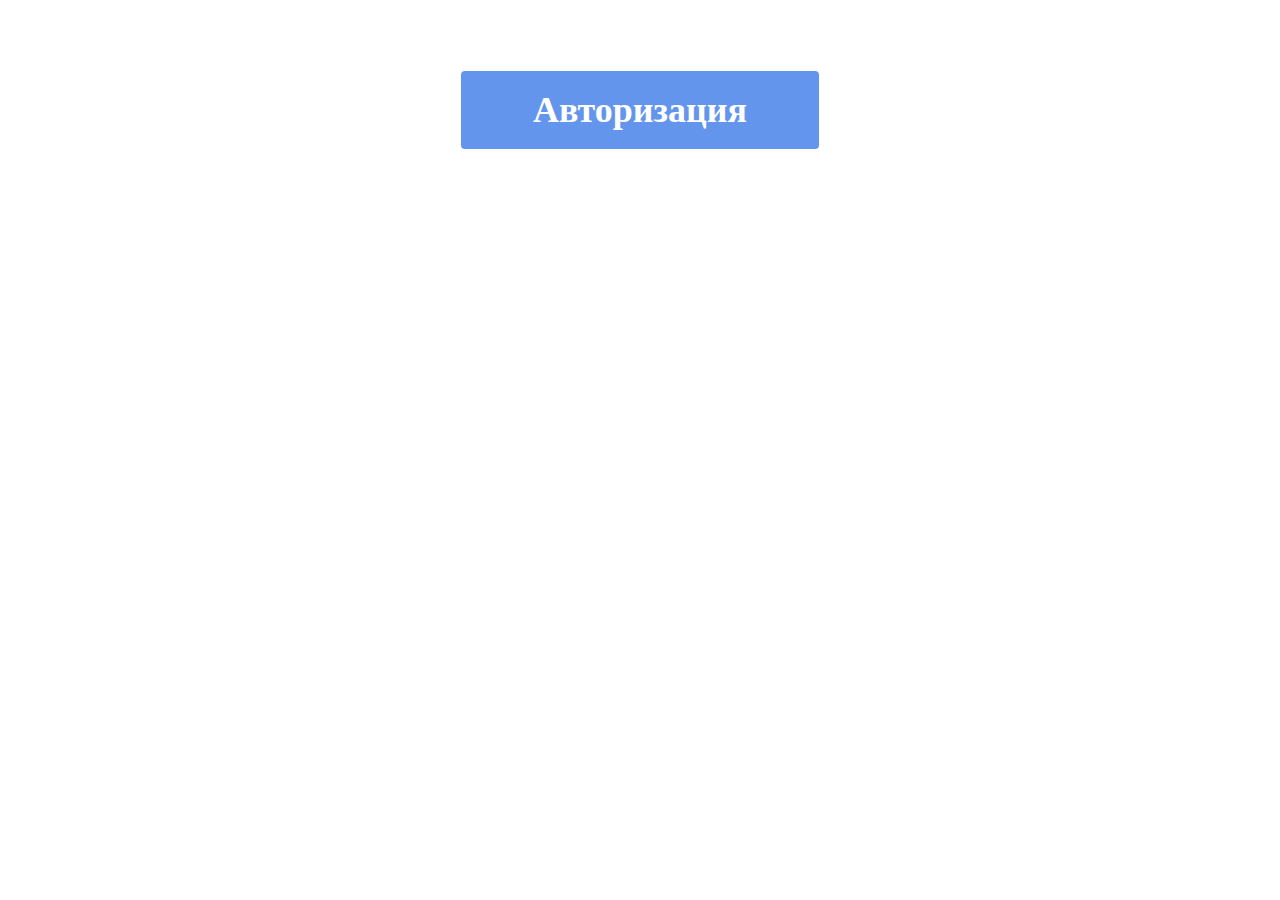
<file: templates/index.html>
<!DOCTYPE html>
<html lang="en">
<head>
    <meta charset="UTF-8">
    <title>Авторизация</title>
    <link type="text/css" href="/static/style.css" rel="stylesheet">
</head>
<body>
<script>
    function redirect(){
        document.location = '{{ url|safe }}';
    }
</script>
    <div class="center">
        <a onclick="redirect()" class="but">Авторизация</a>
    </div>
</body>
</html>
</file>
<file: static/style.css>
.center{
    text-align: center;
    padding-top: 5%;
}

a.but {
    display: inline-block;
    color: white;
    background-color: cornflowerblue;
    font-weight: 700;
    font-size: 36px;
    text-decoration: none;
    user-select: none;
    padding: .5em 2em;
    outline: none;
    border-radius: 4px;
}
a.but:hover {
    background: dodgerblue;
}
a.but:active {
    background: blue;
}

.border{
    border: 2px solid dodgerblue;
    border-radius: 20px;
    margin: 5% 20% 20% 20%;
    padding: 2%;
}

.friend{
    border-bottom: 2px solid lightgray;
}

.friend p{
    font-size: 24px;
}

.user{
    border-bottom: 2px solid dodgerblue;
}

.user p{
    font-size: 36px;
    text-align: center;
}

.round{
    border-radius: 100px;
}

a{
    text-decoration: none;
    color: black;
}
</file>
